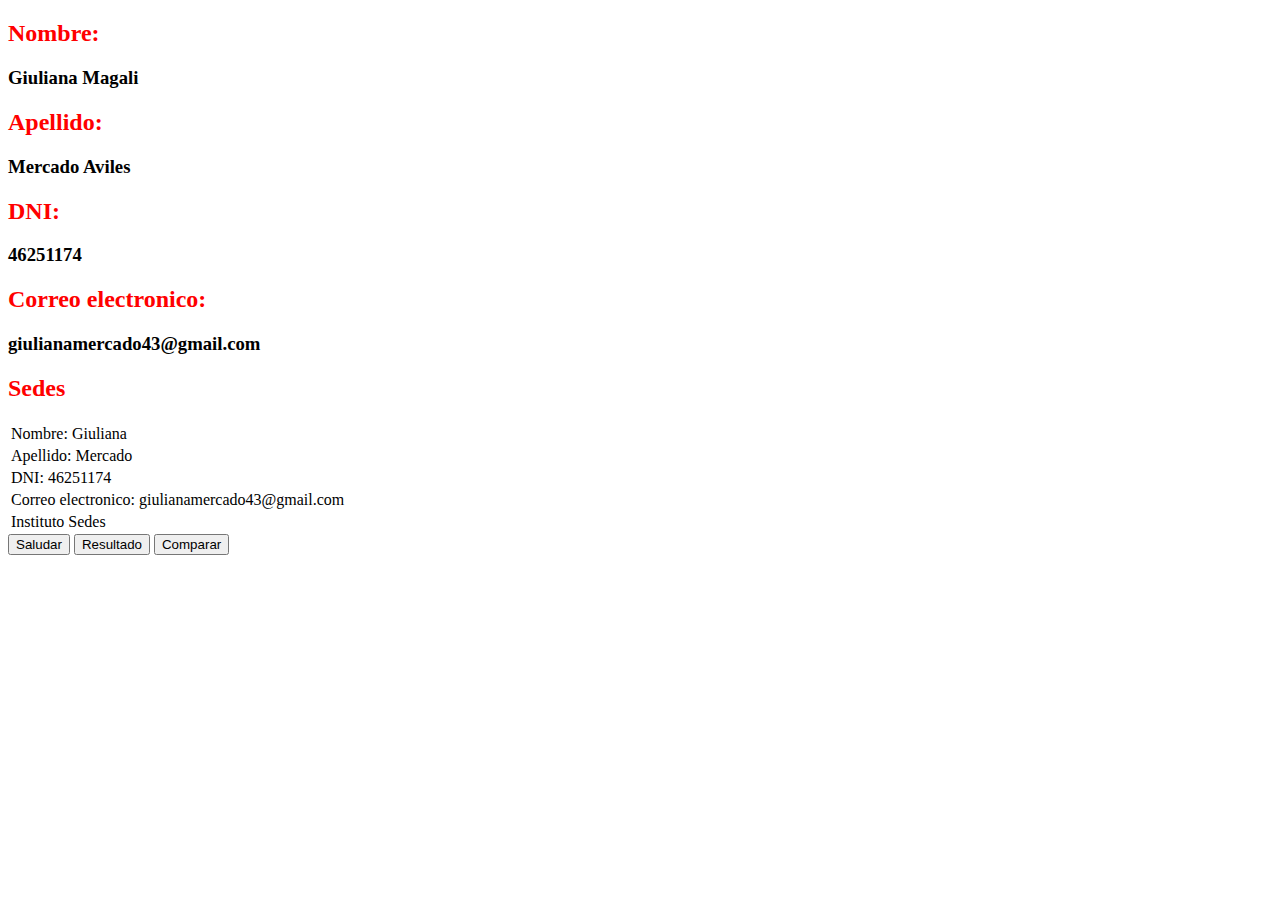
<file: TP/index.html>
<!DOCTYPE html>
<html lang="es">
<head>
    <meta charset="UTF-8">
    <meta name="viewport" content="width=, initial-scale=1.0">
    <title>Document</title>
    <link rel="stylesheet" href="css/estilo.css">
</head>
<body>
    <head>
        <h2>Nombre:</h2> <h3>Giuliana Magali</h3>

        <h2>Apellido:</h2> <h3>Mercado Aviles</h3>

        <h2>DNI:</h2> <h3>46251174</h3>

        <h2>Correo electronico:</h2> <h3>giulianamercado43@gmail.com</h3>

        <h2>Sedes</h2> 

        <table>
            <tr>
                <td>Nombre: Giuliana</td>
            </tr>
            <tr>
                <td>Apellido: Mercado</td>
            </tr>
            <tr>
                <td>DNI: 46251174</td>
            </tr>
            <tr>
                <td>Correo electronico: giulianamercado43@gmail.com</td> 
            </tr>
            <tr>
                <td>Instituto Sedes</td>
            </tr>
        </table>

        <button name="saludar" onclick="saludar('Giuliana')">Saludar</button>

        <button name="resultado" onclick="resultado(1,4)">Resultado</button>

        <button name="numero" onclick="numero(50)">Comparar</button>


        <script src="js\funciones.js"></script>
    </head> 
    
</body>
</html>
</file>
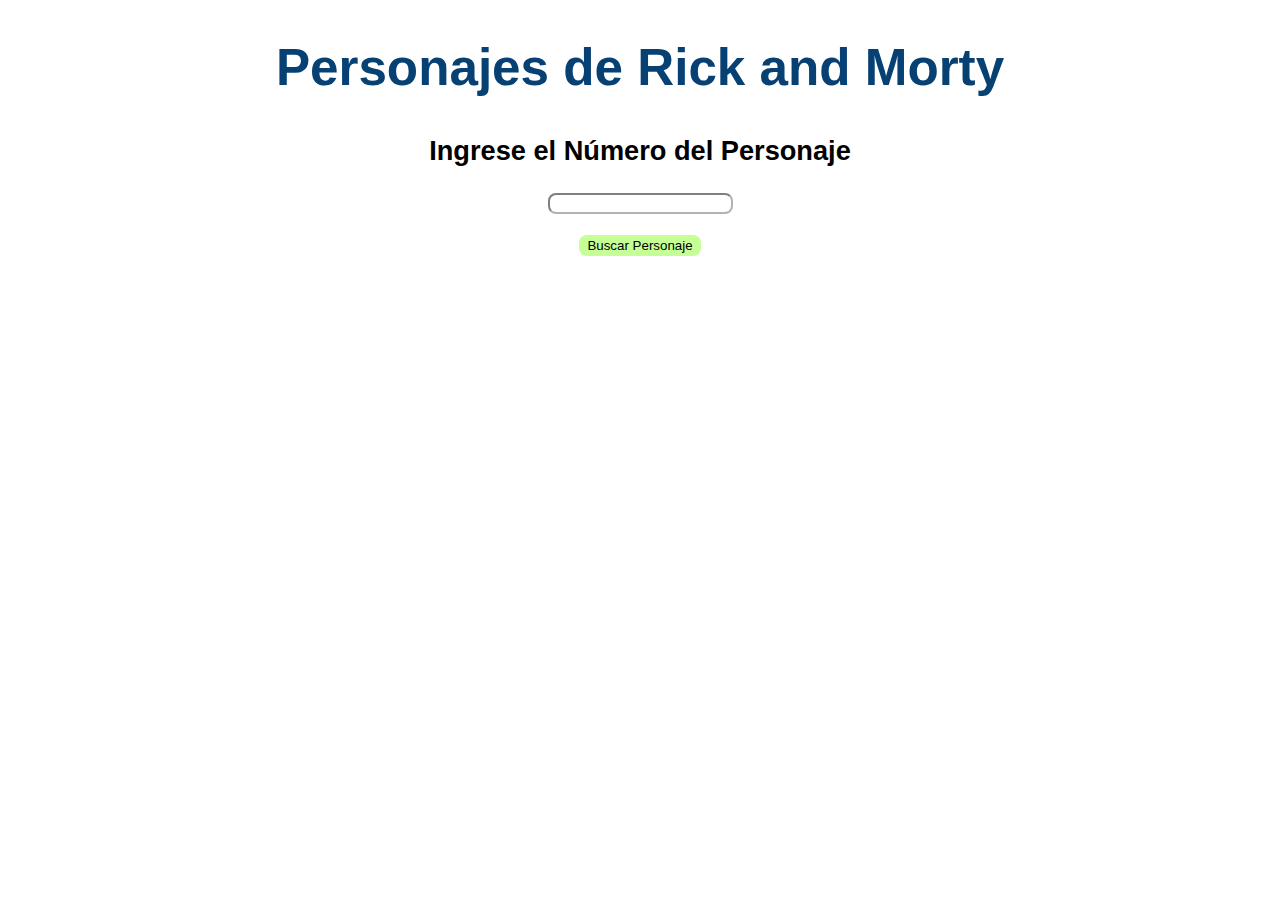
<file: TP1/index.html>
<!DOCTYPE html>
<html lang="es">
<head>
    <meta charset="UTF-8">
    <meta name="viewport" content="width=device-width, initial-scale=1.0">
    <link rel="stylesheet" href="css/style.css">
    <title>TP1</title>
</head>
<body>
    <h1>Personajes de Rick and Morty</h1>
   
    <h3>Ingrese el Número del Personaje</h3>
  
    <section id="seleccion">
         
        <input type="number" id="numpersonaje">
    
        <button id="boton" onclick="buscarpersonaje()">Buscar Personaje</button>
            
        <div id="personajeinfo"></div>
    </section>   
</body>
<script src="js/fn.js"></script>
</html>
</file>
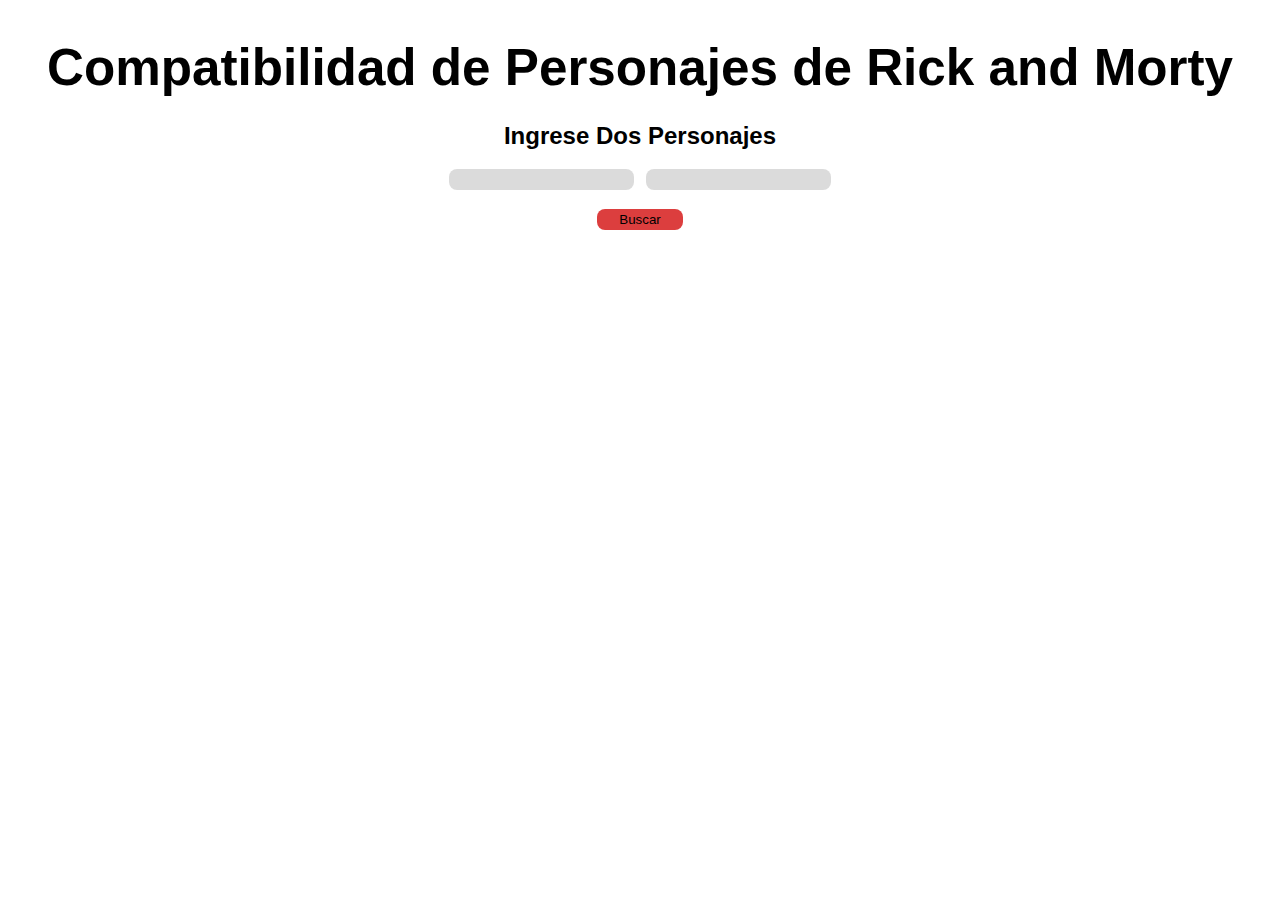
<file: TP2/index.html>
<!DOCTYPE html>
<html lang="en">
<head>
    <meta charset="UTF-8">
    <meta name="viewport" content="width=device-width, initial-scale=1.0">
    <link rel="stylesheet" href="css/style.css">
    <title>TP2</title>
</head>
<body>
    <h1>Compatibilidad de Personajes de Rick and Morty</h1>
   
    <h2>Ingrese Dos Personajes</h2>

    <section id="select">
        <input type="number" id="numpersonaje1">
        <input type="number" id="numpersonaje2">    
    </section>
    <section id="selectboton">
          <button id="boton" onclick="matchpersonajes()"> Buscar </button>
    </section> 

    <section id="match">
        <div id="personajeinfo"></div>
        <div id="matching"></div>
        <div id="personajeinfo2"></div>
    </section>  
</body>
<script src="js/js.js"></script>
</html>
</file>
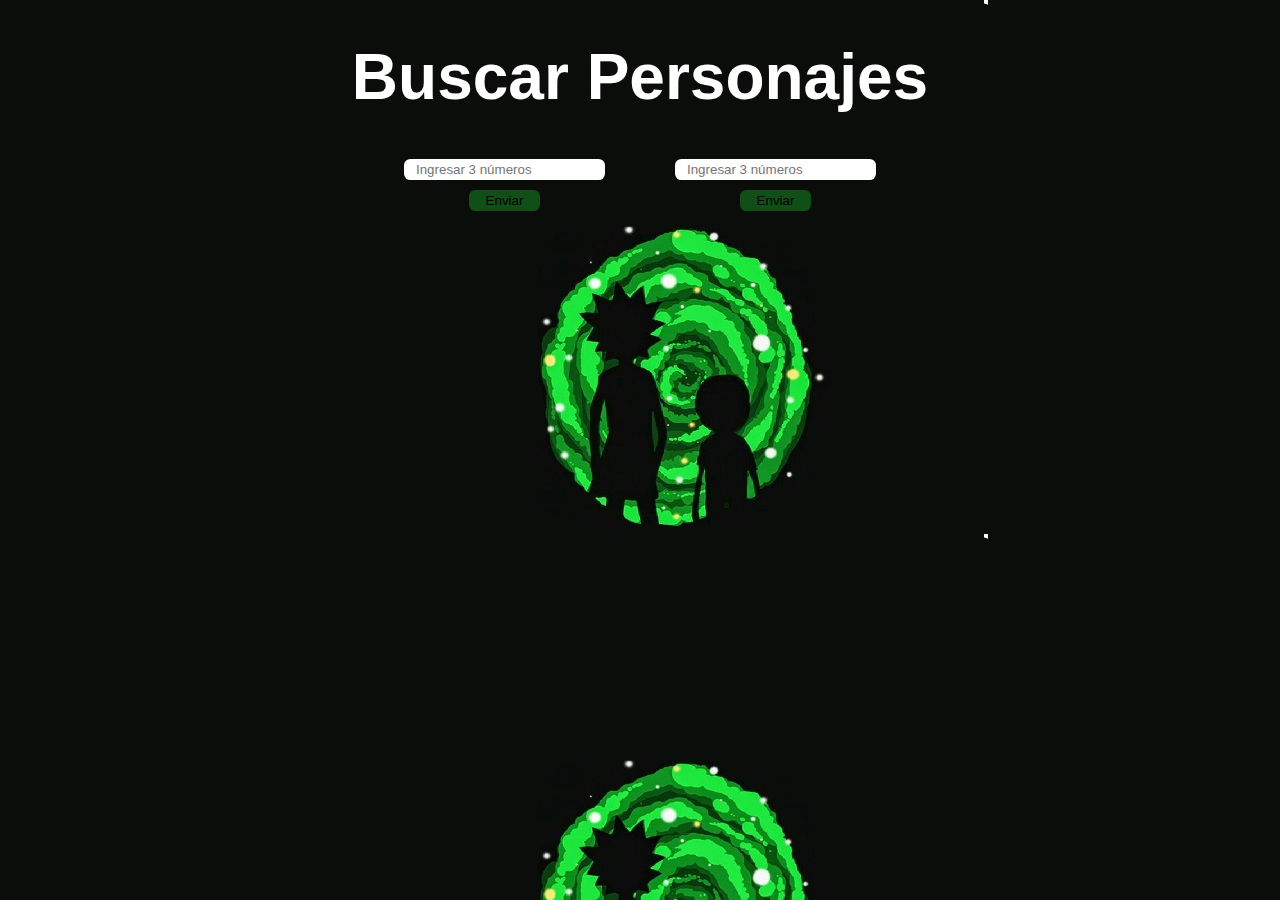
<file: TP3/index.html>
<!DOCTYPE html>
<html lang="en">
<head>
    <meta charset="UTF-8">
    <meta name="viewport" content="width=device-width, initial-scale=1.0">
    <link rel="stylesheet" href="css/style.css">
    <title>Preparcial2</title>
</head>
<body>

    <h1>Buscar Personajes</h1>

    <section class="buscar">

        <div id="box">
            <input type="number" id="numero1" placeholder="Ingresar 3 números"> 
            <button id="boton1" onclick="buscarnumeros1()">Enviar</button>
        </div>
        
        <div id="box">
            <input type="number" id="numero2" placeholder="Ingresar 3 números"> 
        <button id="boton2" onclick="buscarnumeros2()">Enviar</button>
        </div>
    </section>

    <section class="respuesta">
        <div id="resultado1"></div>
        <div id="resultado2"></div>
    </section>
  
    <div id="error"></div>
    
</body>
<script src="js/fn.js"></script>
</html>
</file>
<file: TP/css/estilo.css>
h2 {
    color:red;
}
</file>
<file: TP1/css/style.css>
#seleccion {
    display: flex;
    flex-direction: column;
    justify-content: center;
    align-items: center;
    margin: 0.5%;
    font-weight: normal;
    font-size:medium;
    font-family: apple-system, BlinkMacSystemFont, "Segoe UI", Roboto, Helvetica, Arial, sans-serif, "Apple Color Emoji", "Segoe UI Emoji", "Segoe UI Symbol";
}

#numpersonaje {
    margin: 0.5%;
    display: flex;
    flex-direction: column;
    justify-content: center;
    align-items: center;
    border-color: rgba(128, 128, 128, 0.603);
    border-radius: 0.5rem;
}

h1 {
    display: flex;
    flex-direction: column;
    justify-content: center;
    align-items: center;
    margin: 3%;
    color: #074173;
    font-size: 320%;
    font-family: apple-system, BlinkMacSystemFont, "Segoe UI", Roboto, Helvetica, Arial, sans-serif, "Apple Color Emoji", "Segoe UI Emoji", "Segoe UI Symbol";
}

h3 {
    display: flex;
    flex-direction: column;
    justify-content: center;
    align-items: center;
    margin: 20px ;
    font-size: 170%;
    font-weight: bold;
    font-family: apple-system, BlinkMacSystemFont, "Segoe UI", Roboto, Helvetica, Arial, sans-serif, "Apple Color Emoji", "Segoe UI Emoji", "Segoe UI Symbol";
}

button {
    margin: 15px;
    padding: auto;
    background-color: #C5FF95;
    border-color: transparent;
    border-radius: 0.5rem;
}
 
p {
    margin: 20px;
}

img {
    height: 270px;
    border: 5px;
    padding: auto;
    border-top-left-radius: 0.5rem;
    border-bottom-left-radius: 0.5rem;
}

.nombre {
    display: flex;
    margin: 10px;
    flex-direction: row;
    align-items: center;
    align-content: center;
    justify-content: space-around;
    box-sizing: border-box;
    border: solid;
    border-radius: 0.8rem;
    border-color: #2b2a4cb2;
}
</file>
<file: TP2/css/style.css>
#select {
    display: flex;
    flex-direction: row;
    justify-content: center;
    align-items: center;
    margin: 1%;
    font-weight: normal;
    font-size:medium;
    font-family: apple-system, BlinkMacSystemFont, "Segoe UI", Roboto, Helvetica, Arial, sans-serif, "Apple Color Emoji", "Segoe UI Emoji", "Segoe UI Symbol";
}

#selectboton {
    display: flex;
    flex-direction: row;
    justify-content: center;
    align-items: center;
    margin-top: 1%;
    font-weight: normal;
    font-size:medium;
    font-family: apple-system, BlinkMacSystemFont, "Segoe UI", Roboto, Helvetica, Arial, sans-serif, "Apple Color Emoji", "Segoe UI Emoji", "Segoe UI Symbol";
}

#numpersonaje1, #numpersonaje2 {
    margin: 0.5%;
    display: flex;
    flex-direction: column;
    justify-content: center;
    align-items: center;
    background-color: rgba(128, 128, 128, 0.281);
    border-color: transparent;
    border-radius: 0.5rem;
}

#match {
    margin: 15px;
    display: flex;
    margin-left: 20px;
    flex-direction: row;
    align-items: center;
    justify-content: space-around;
    flex-wrap: wrap;
    font-weight: normal;
    font-size: medium;
    font-family: apple-system, BlinkMacSystemFont, "Segoe UI", Roboto, Helvetica, Arial, sans-serif, "Apple Color Emoji", "Segoe UI Emoji", "Segoe UI Symbol";
    align-content: center;
}

#personajeinfo {
    display: flex;
    width: 100%;
    flex-direction: initial;
    align-items: center;
    align-content: center;
    justify-content: center;
}

.personaje1, .personaje2 {
    display: flex;
    width: 280px;
    flex-direction: column;
    align-items: center;
    align-content: center;
    justify-content: space-around;
    flex-wrap: wrap;
    box-sizing: border-box;
    border: solid;
    border-radius: 0.5rem;
    border-color: rgba(128, 128, 128, 0.281);
    background-color: rgba(55, 54, 124, 0.281);
}

.resultado{
    display: flex;
    flex-direction: column;
    justify-content: center;
    align-items: center;
    color: #B31312;
    align-content: center;
    flex-wrap: wrap;
    width: 30%;
}

#respuesta {
    display: flex;
    justify-content: center;
    font-size: 480%;
    color: #B31312;
}

#parrafo {
    font-size: 170%;
    color: black;
    font-weight: bold;
}

h1 {
    display: flex;
    flex-direction: column;
    justify-content: center;
    align-items: center;
    margin-top: 3%;
    margin-bottom: 1%;
    font-size: 320%;
    font-family: apple-system, BlinkMacSystemFont, "Segoe UI", Roboto, Helvetica, Arial, sans-serif, "Apple Color Emoji", "Segoe UI Emoji", "Segoe UI Symbol";
}

h2 {
    display: flex;
    flex-direction: column;
    justify-content: center;
    align-items: center;
    margin-top: 2%;
    margin-bottom: 1%;
    color: #000000;
    font-family: apple-system, BlinkMacSystemFont, "Segoe UI", Roboto, Helvetica, Arial, sans-serif, "Apple Color Emoji", "Segoe UI Emoji", "Segoe UI Symbol";
}

button {
    background-color: #d30c0ccb;
    border-radius: 0.5rem;
    border-color: transparent;
    padding-left: 20px;
    padding-right: 20px;
    font-weight: lighter;
    font-family: apple-system, BlinkMacSystemFont, "Segoe UI", Roboto, Helvetica, Arial, sans-serif, "Apple Color Emoji", "Segoe UI Emoji", "Segoe UI Symbol";
}

p {
    margin-top: 3px;
    margin-bottom: 8px;
    color: #000000;
}

#nombre {
    font-weight: bold;
    font-size: large;
}

img {
    width: 100%;
    border-top-right-radius: 0.6rem;
    border-top-left-radius: 0.6rem;
    margin-bottom: 2%;
}

#imagen {
    width: 25%;
}
</file>
<file: TP3/css/style.css>
body {
    background-image: url("fondo/fondo3.jpg");
    image-rendering:optimizeSpeed;
    background-attachment: fixed;
}

.buscar {
    display: flex;
    justify-content: center;
}

#box {
    display: flex;
    flex-direction: column;
    align-items: center;
    margin-bottom: 10px;
    margin-left: 10px;
    margin-right: 10px;
}

h1 {
    display: flex;
    flex-direction: column;
    justify-content: center;
    align-items: center;
    color: white;
    margin: 40px;
    font-size: 400%;
    font-family: apple-system, BlinkMacSystemFont, "Segoe UI", Roboto, Helvetica, Arial, sans-serif, "Apple Color Emoji", "Segoe UI Emoji", "Segoe UI Symbol";
}

.respuesta {
    display: flex;
    flex-direction: row;
    justify-content: space-around;
}

img {
    width: 200px;
    margin: 8px;
}

#numero1, #numero2 {
    margin: 5px;
    margin-left: 25px;
    margin-right: 25px;
    padding-left: 10px;
    padding-right: 10px;
    border-color: transparent;
    border-radius: 0.4rem;
    font-weight: normal;
    font-family: apple-system, BlinkMacSystemFont, "Segoe UI", Roboto, Helvetica, Arial, sans-serif, "Apple Color Emoji", "Segoe UI Emoji", "Segoe UI Symbol";
}

#boton1, #boton2 {
    margin: 5px;
    border-radius: 0.4rem;
    padding-left: 15px;
    padding-right: 15px;
    background-color: #104F16;
    color: black;
    border-color: transparent;
    font-weight: normal;
    font-family: apple-system, BlinkMacSystemFont, "Segoe UI", Roboto, Helvetica, Arial, sans-serif, "Apple Color Emoji", "Segoe UI Emoji", "Segoe UI Symbol";
}

#resultado1, #resultado2 {
    display: flex;
    justify-content: space-around;
    align-items: center;
    flex-direction: row;
    background-color: rgba(0, 0, 0, 0.425);
}
</file>
